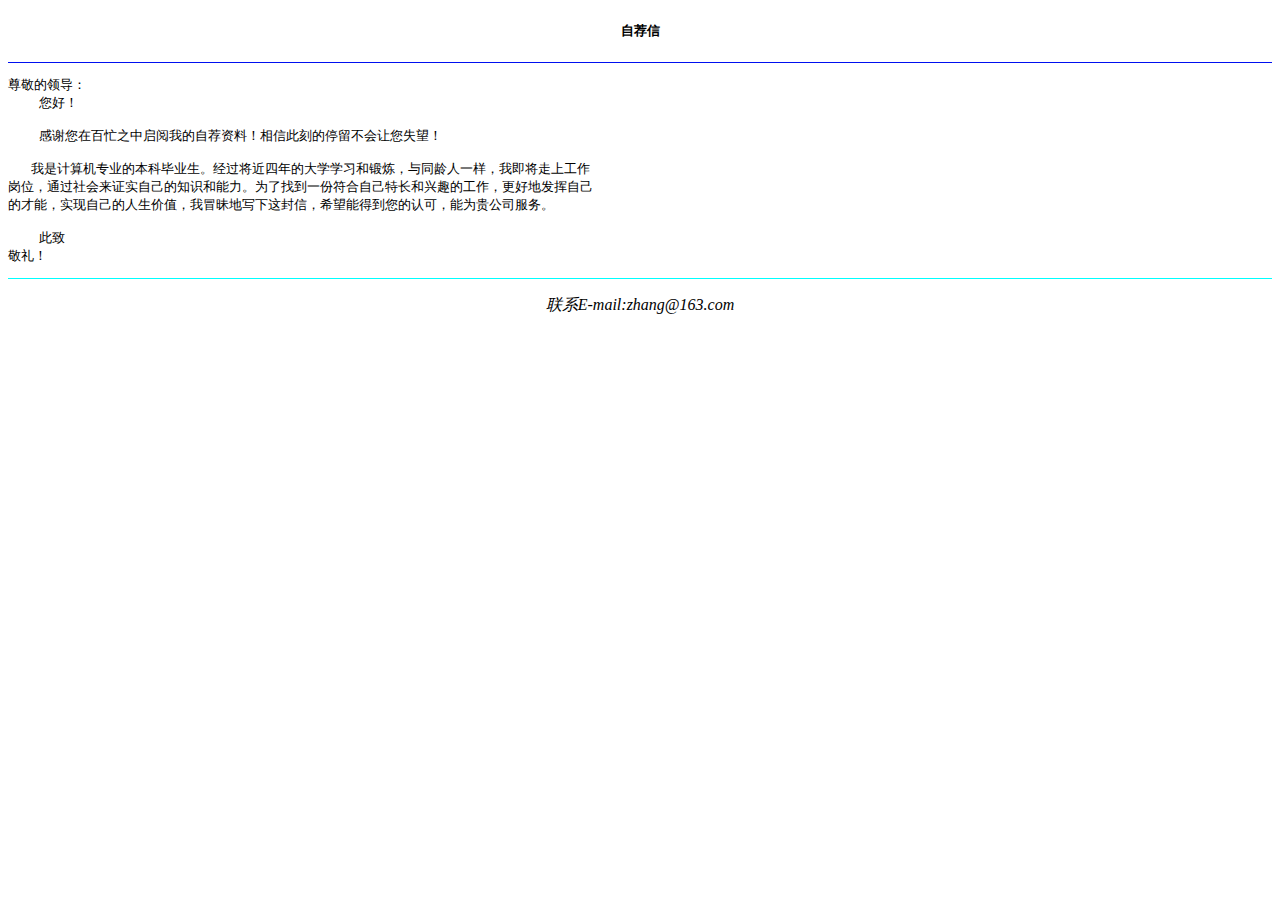
<file: 1_5.html>
<!DOCTYPE html>
<html>
<head>
<meta charset="UTF-8">
<title>Insert title here</title>
</head>
<body>
<h5 align="center">自荐信</h5>
<hr color="#000ff" size="1">
<pre>
尊敬的领导：
    您好！
  
    感谢您在百忙之中启阅我的自荐资料！相信此刻的停留不会让您失望！
    
   我是计算机专业的本科毕业生。经过将近四年的大学学习和锻炼，与同龄人一样，我即将走上工作   <!-- <pre>控制的排版可能与实际的显示效果有些许的差别，特别是在文字缩进方面 -->
岗位，通过社会来证实自己的知识和能力。为了找到一份符合自己特长和兴趣的工作，更好地发挥自己
的才能，实现自己的人生价值，我冒昧地写下这封信，希望能得到您的认可，能为贵公司服务。
    
    此致
敬礼！
</pre>
<hr color="00ffff" size="1">
<p align="center"><i>联系E-mail:zhang@163.com</i></p>
</body>
</html>
</file>
